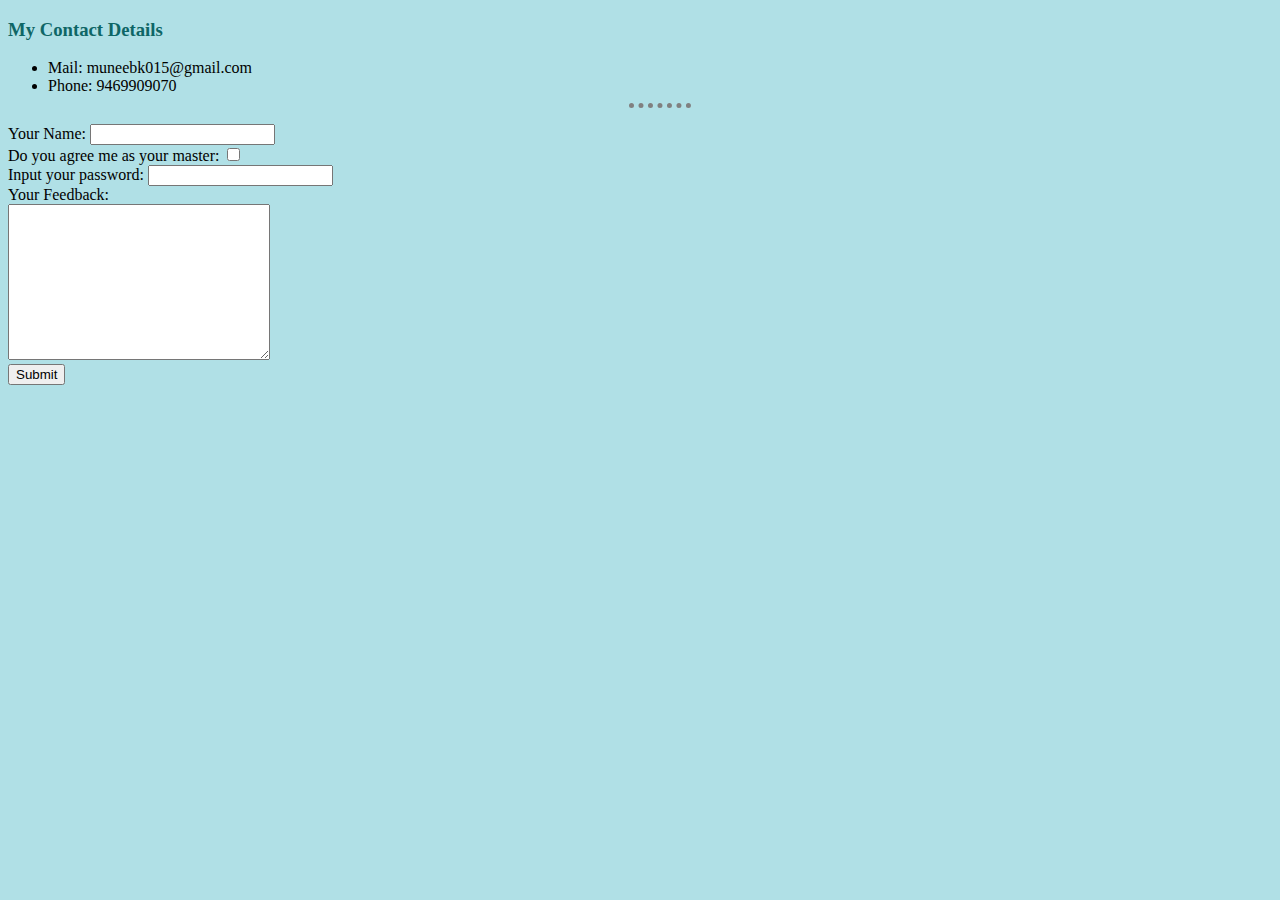
<file: Contacts.html>
<!DOCTYPE html>
<html lang="en">

<head>
    <meta charset="UTF-8">
    <meta http-equiv="X-UA-Compatible" content="IE=edge">
    <meta name="viewport" content="width=device-width, initial-scale=1.0">
    <link rel="stylesheet" href="styles.css">
    <title>Contacts</title>
</head>

<body>
    <h3>My Contact Details</h3>
    <ul>
        <li>Mail: muneebk015@gmail.com</li>
        <li>Phone: 9469909070</li>
        <hr>
    </ul>
    <form action="mailto:muneebk015@gmail.com" method="post" enctype="text/plain"> <label>Your Name: </label>
        <input type="text" name="yourName" value="">
        <br>
        <label>Do you agree me as your master: </label>
        <input type="checkbox" name="" value="">
      
        <br>
        <label for="">Input your password: </label>

        <input type="password" name="" value="">
        <br>
        <label>Your Feedback: </label>
        <br>
        <textarea name="" id="" cols="30" rows="10"></textarea>
        <br>
        <input type="submit" name="">
    </form>

</body>

</html>
</file>
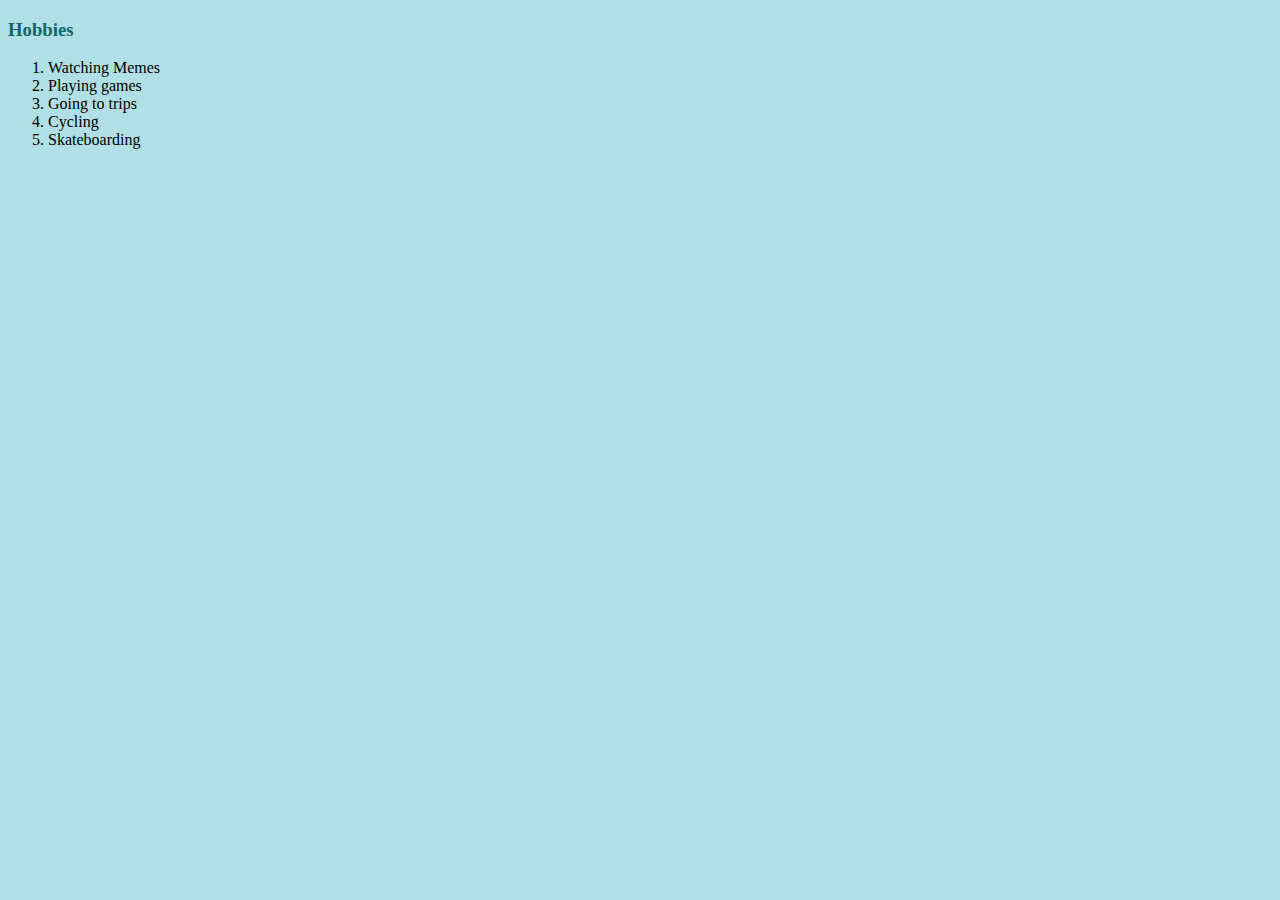
<file: hobbies.html>
<!DOCTYPE html>
<html lang="en">
<head>
    <meta charset="UTF-8">
    <meta http-equiv="X-UA-Compatible" content="IE=edge">
    <meta name="viewport" content="width=device-width, initial-scale=1.0">
    <link rel="stylesheet" href="styles.css">
    <title>Hobbies</title>
</head>
<body>
    <h3>Hobbies</h3>
    <ol>
        <li>Watching Memes</li>
        <li>Playing games</li>
        <li>Going to trips</li>
        <li>Cycling</li>
        <li>Skateboarding</li>
    </ol>

</body>
</html>
</file>
<file: styles.css>
body {
    background-color: powderblue;
}

hr {
    
    border-style: dotted none none;
    border-color: grey;
    border-width: 5px;
    height: 0px;
    width: 5%;
}

h1{
    color: #0e6666;
}
h3{
    color:#0e6666;
}

img{
   border-radius: 100%;
   background-size:20px;
   background-color: black;
}
img:hover{
    background-color: lavender;
}
</file>
